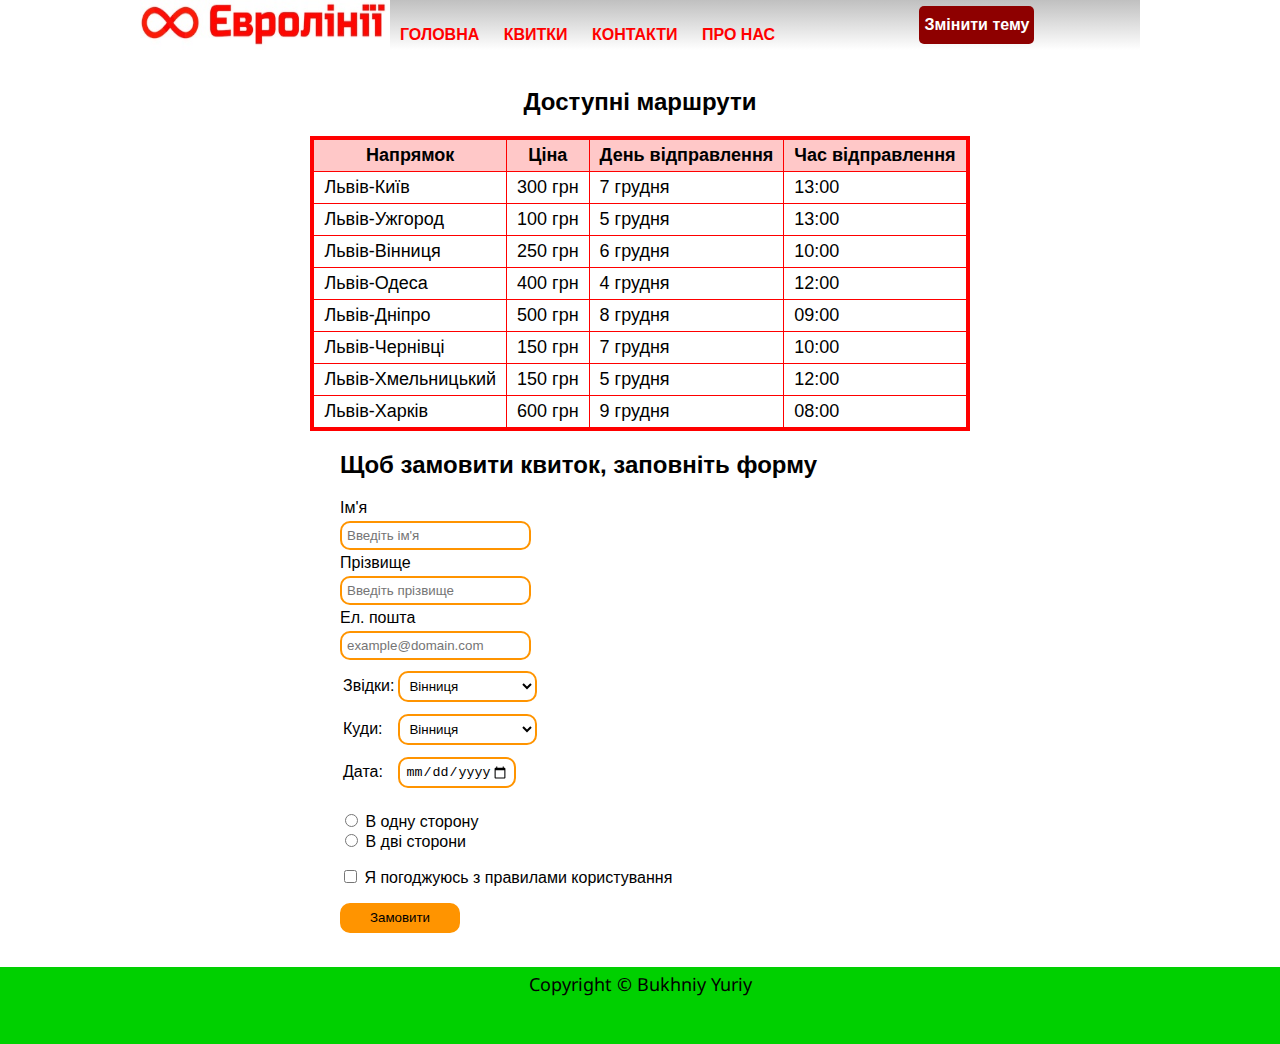
<file: tickets.html>
﻿<html>
	<head>
		<title>Lab 1-8</title>
		<link rel="stylesheet" href="main.css">
		<script src="scripts/CheckForm.js"></script>
   		<script src="scripts/script_for_ticket_page.js"></script>
	</head>
	<body>
		<div id="container">
			<nav id="menu">
			<ul class="menulist">
				<li class="item"><a href="index.html">Головна</a></li>
				<li class="item"><a href="#">Квитки</a>
					<ul class="submenu">
						<li><a href="routes.html">Купити</a></li>
						<li><a href=#>Меню 1</a></li>
						<li><a href=#>Меню 2</a></li>
					</ul>
				</li>
				<li class="item"><a href="contact.html">Контакти</a></li>
				<li class="item"><a href="#">Про нас</a></li>
			</ul>
			<div id="menu_less600">
				<img id="menuicon" src="img/menu.png">
				<ul class="menulist_less600">
					<li><a href="index.html" class='items_less600'>Головна</a></li>
					<li><a href="#" class='items_less600'>Квитки</a></li>
						<li><a href="tickets.html" class="subitems_less600">Купити</a></li>
						<li><a href="#" class="subitems_less600">Меню 1</a></li>
						<li><a href="#" class="subitems_less600">Меню 2</a></li>
					<li><a href="#" class='items_less600'>Контакти</a></li>
					<li><a href="#" class='items_less600'>Про нас</a></li>
				</ul>
			</div>
			<div id="theme">
				<b>Змінити тему</b>
			</div>
			</nav>

			<div id="title"></div>
			
			<div id="content-tickets">
				<br>
				<h2><b>Доступні маршрути</b></h2>
				<p>
					<table id="some_table" border>
						<tr>
							<th>Напрямок</th>
							<th>Ціна</th>
							<th>День відправлення</th>
							<th>Час відправлення</th>
						</tr>
						<tr>
							<td>Львів-Київ</td>
							<td>300 грн</td>
							<td>7 грудня</td>
							<td>13:00</td>
						</tr>
						<tr>
							<td>Львів-Ужгород</td>
							<td>100 грн</td>
							<td>5 грудня</td>
							<td>13:00</td>
						</tr>
						<tr>
							<td>Львів-Вінниця</td>
							<td>250 грн</td>
							<td>6 грудня</td>
							<td>10:00</td>
						</tr>
						<tr>
							<td>Львів-Одеса</td>
							<td>400 грн</td>
							<td>4 грудня</td>
							<td>12:00</td>
						</tr>
						<tr>
							<td>Львів-Дніпро</td>
							<td>500 грн</td>
							<td>8 грудня</td>
							<td>09:00</td>
						</tr>
						<tr>
							<td>Львів-Чернівці</td>
							<td>150 грн</td>
							<td>7 грудня</td>
							<td>10:00</td>
						</tr>
						<tr>
							<td>Львів-Хмельницький</td>
							<td>150 грн</td>
							<td>5 грудня</td>
							<td>12:00</td>
						</tr>
						<tr>
							<td>Львів-Харків</td>
							<td>600 грн</td>
							<td>9 грудня</td>
							<td>08:00</td>
						</tr>
					</table>
				</p>
			</div>
			
			<div id="form">
				<p>
					<h2>Щоб замовити квиток, заповніть форму</h2>
				</p>
				<form method="POST" name="myform" onsubmit="return checkForm()">
					<label>Ім'я</label><br>
					<input type="text" id="name" placeholder="Введіть ім'я" class="input">
					<label class="check" id="incName">Неправильний формат імені</label>
					<br>
					<label>Прізвище</label><br>
					<input type="text" id="surname" placeholder="Введіть прізвище" class="input">
					<label class="check" id="incSurname">Неправильний формат прізвища</label>
					<br>
					<label>Ел. пошта</label><br>
					<input type="email" id="email" placeholder="example@domain.com" class="input">
					<label class="check" id="incEmail">Неправильний формат ел. пошти</label>
					<br>
					<table>
					<tr><td>
						<label>Звідки:</label>
					</td><td>
						<select id="point_from" class="input">
                        <option value="">Вінниця</option>
                        <option value="">Дніпро</option>
                        <option value="">Донецьк</option>
                        <option value="">Житомир</option>
                        <option value="">Запоріжжя</option>
                        <option value="">Івано-Франківськ</option>
                        <option value="">Київ</option>
                        <option value="">Кропивницький</option>
                        <option value="">Луганськ</option>
                        <option value="">Луцьк</option>
                        <option value="">Львів</option>
                        <option value="">Миколаїв</option>
                        <option value="">Одеса</option>
                        <option value="">Полтава</option>
                        <option value="">Рівне</option>
                        <option value="">Суми</option>
                        <option value="">Тернопіль</option>
                        <option value="">Ужгород</option>
                        <option value="">Харків</option>
                        <option value="">Херсон</option>
                        <option value="">Хмельницький</option>
                        <option value="">Черкаси</option>
                        <option value="">Чернівці</option>
                        <option value="">Чернігів</option>
                    	</select>
                    </td></tr>
                    <tr><td>
                    	<label>Куди:</label>
                    </td><td>
						<select id="point_to" class="input">
                        <option value="">Вінниця</option>
                        <option value="">Дніпро</option>
                        <option value="">Донецьк</option>
                        <option value="">Житомир</option>
                        <option value="">Запоріжжя</option>
                        <option value="">Івано-Франківськ</option>
                        <option value="">Київ</option>
                        <option value="">Кропивницький</option>
                        <option value="">Луганськ</option>
                        <option value="">Луцьк</option>
                        <option value="">Львів</option>
                        <option value="">Миколаїв</option>
                        <option value="">Одеса</option>
                        <option value="">Полтава</option>
                        <option value="">Рівне</option>
                        <option value="">Суми</option>
                        <option value="">Тернопіль</option>
                        <option value="">Ужгород</option>
                        <option value="">Харків</option>
                        <option value="">Херсон</option>
                        <option value="">Хмельницький</option>
                        <option value="">Черкаси</option>
                        <option value="">Чернівці</option>
                        <option value="">Чернігів</option>
                    	</select>
                    </td></tr>
                    <tr><td>
                    	<label>Дата:</label>
                    </td><td>
                    	<input type="date" id="date" max="2019-12-07" class="input">
                    </td></tr>
                	</table>
                	<p>
                		<input type="radio" name="side" id="one_side">
                		<label>В одну сторону</label><br>
                		<input type="radio" name="side" id="two_side">
                		<label>В дві сторони</label>
                	</p>
                	<p>
                		<input type="checkbox" name="terms">
                		<label>Я погоджуюсь з правилами користування</label>
                	</p>
                	<button id="buy">Замовити</button>
				</form><br>
			</div>

		</div>
		<div id="footer">Copyright © Bukhniy Yuriy</div>
	</body>
</html>
</file>
<file: main.css>
@import url('https://fonts.googleapis.com/css?family=Noto+Sans');

html, body {
	margin: 0;
	padding: 0;
	font-family: Arial;
}
#container {
	width: 1000px;
	height: auto;
	min-height: 92%;
	margin: auto;
}

#title {
	height: 50px;
	background-image: url(img/logo.jpg);
	background-size: 100% 50px;
	width: 25%;
}
#menu {
	float: right;
	width: 75%;
	height: 50px;
	background: linear-gradient(to bottom, silver, white);
}
.menulist {
	margin: 20px 0 0;
	padding: 2px 0 0 0;
	width: 70%;
	display: inline-block;
}
.item {
	list-style-type:none;
	margin:0;
	padding:3px 0;
	display:inline-block;
}
.item a {
	display:block;
	padding:0 10px;
	line-height:20px;
	color:red;
	text-transform:uppercase;
	font-weight:bold;
	font-size: 16;
	text-decoration: none;
}
.item a:hover {
	color: #bf0000;
}
.submenu {
  opacity: 0;
  position: absolute;
  transition: all 0.5s ease;
  padding:0;
  list-style:none;
  background-color: #dddddd;
  border-radius: 10px;
}
ul li:hover > ul {
  visibility: visible;
  opacity: 1;
  display: block;
}
.submenu li{
     padding: 3 0;
     margin: 0;
}
#menu_less600 {
	padding: 5px;
	width: 60px;
	display: none;
}
#menu_less600 img {
	width: 45px;
	height: 45px;
	display: inherit;
	cursor: pointer;
}
.menulist_less600 {
  	display: none;
  	position: absolute;
  	transition: all 0.5s ease;
  	padding:0;
  	list-style:none;
  	background-color: #dddddd;
  	width: 200;
  	top: 35;
}

.menulist_less600 li a {
	color: red;
	font-weight: bold;
	text-decoration: none;
	font-size: 16;
}
.items_less600 {
	padding: 0 10px;
	line-height: 30px;
	text-transform: uppercase;
}
.subitems_less600 {
	padding: 0 20px;
	line-height: 20px;
	text-transform: initial;
}

#theme {
	display: inline-block;
	padding: 10 5;
	position: relative;
	top: -10px;
	background-color: #8e0000;
	border-radius: 5px;
	color: white;
	cursor: pointer;
}
#theme:hover {
	color: red;
}
#content {
	display: inline-block;
	width: 63%;
	padding: 0 5px;
}
#section {
	display: inline-block;
	float: right;
	width: 35%;
	margin: 5px;
	padding: 10px 0;
}
#mapid { height: 180px; }
#footer {
	text-align: center;
	height: 8%;
	width: 100%;
	background-color: #00d000;
	font-family: 'Noto Sans', sans-serif;
	font-size: 18;
	padding-top: 5px;
	clear: both;
	position: inherit;
	bottom: 5px;
	flex-direction: column-reverse;
}


#content-tickets {
	text-align: center;
	padding: 0 auto;
}
#some_table{
	border-collapse: collapse;
	border: 4px solid red;
	margin: 0 auto;
}
#some_table th{
	padding: 5px 10;
	font-size: 18;
	font-style: bold;
	background-color: #ffc8c8;
}
#some_table td{
	padding: 5px 10;
	font-size: 18;
	background-color: white;
}

#form {
	width: 60%;
	margin: 0 auto;
}
.input {
	border: 2px solid #ff9400;
    border-radius: 10px;
    padding: 5;
    margin: 4 0;
    background-color: white;
}

#buy {
	border: 2px solid #ff9400;
    border-radius: 10px;
    background-color: #ff9400;
    width: 120;
    height: 30;
}
.check {
	font-size: 12;
	color: red;
	display: none;
}

@media (max-width: 1000px) {
	#container {
		width: 100%;
	}
	#content {
		width: 62%;
	}
	#section {
		width: 30%;
	}
}
@media (max-width: 800px) {
	#title {
		width: 8%;
		background-size: 400% 50px;
	}
	#menu {
		width: 92%;
	}
	#content {
		width: 100%;
	}
	#section {
		float: left;
		display: block;
		width: 400;
	}
}
@media (max-width: 700px) {
	#title {
		display: none;
	}
	#menu {
		width: 100%;
	}
}
@media screen and (max-width: 600px) {
	.menulist {
		display: none;
	}
	#menu_less600 {
		display: inline-block;
	}
	#theme {
		top: -15px;
		left: 50%;
	}
}
</file>
